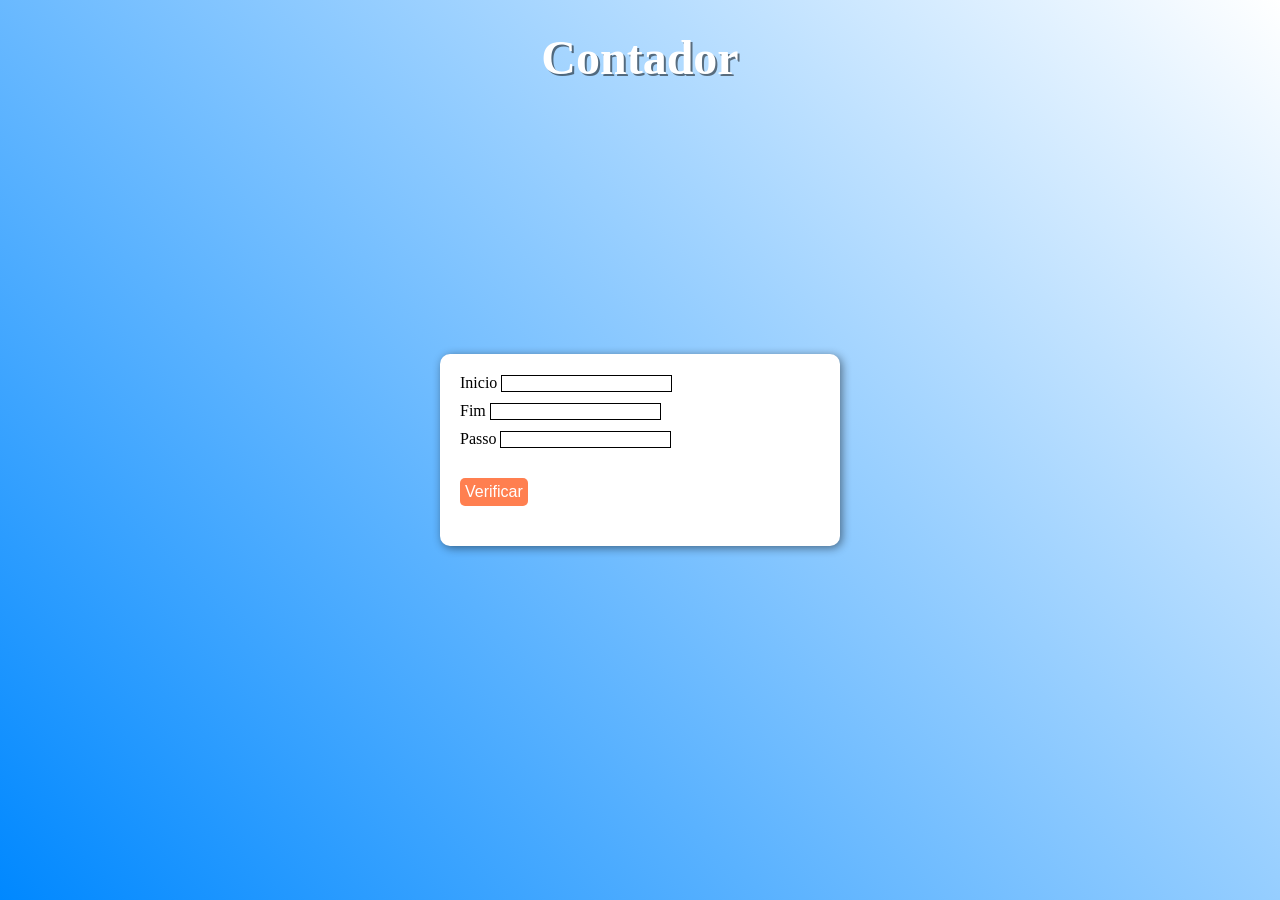
<file: Aula15/ex016/index.html>
<!doctype html>
<html lang="pt-br">
  <head>
    <meta charset="UTF-8" />
    <meta name="viewport" content="width=device-width, initial-scale=1.0" />
    <title>Contador</title>
    <link rel="stylesheet" href="style.css" />
  </head>
  <body>
    <h1>Contador</h1>

    <main>
      <div id="start">
        <label for="iinicio">Inicio</label>
        <input type="number" name="inicio" id="iinicio" />
      </div>

      <div id="fim">
        <label for="ifim">Fim</label>
        <input type="number" name="fim" id="ifim" />
      </div>

      <div id="passo">
        <label for="ipasso">Passo</label>
        <input type="number" name="passo" id="ipasso" />
      </div>

      <input type="button" value="Verificar" onclick="contar()" />

      <div id="resp"></div>
    </main>

    <script src="script.js"></script>
  </body>
</html>
</file>
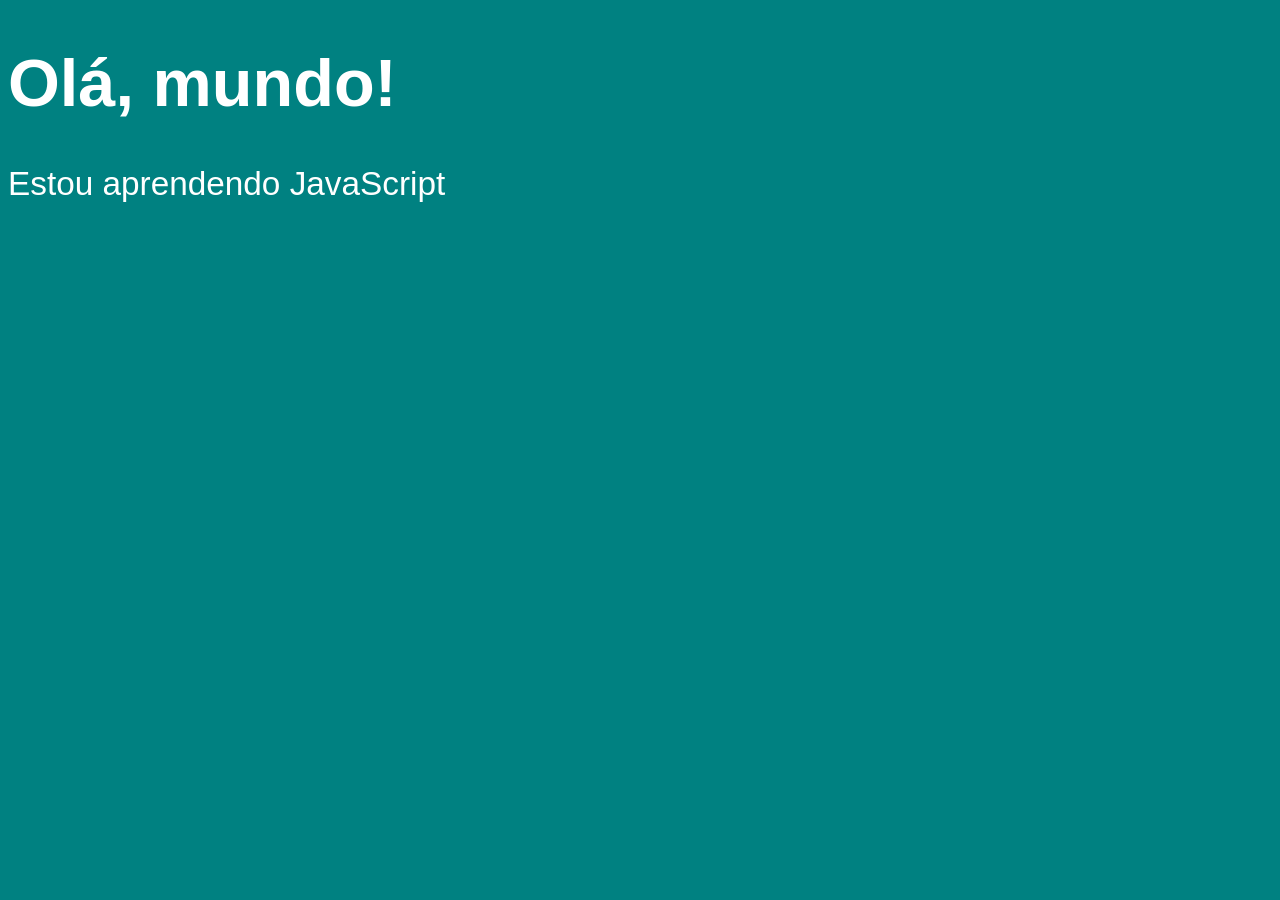
<file: Aula04/ex001.html>
<!doctype html>
<html lang="pt-br">
  <head>
    <meta charset="UTF-8" />
    <meta name="viewport" content="width=device-width, initial-scale=1.0" />
    <title>JavaScript</title>
    <style>
      body {
        background-color: rgb(0, 129, 129);
        color: white;
        font: normal 25pt arial;
      }
    </style>
  </head>
  <body>
    <h1>Olá, mundo!</h1>
    <p>Estou aprendendo JavaScript</p>

    <script>
      alert('Olá, mundo!');
      confirm('O que está achando de JavaScript?');
      prompt('Qual o seu nome?');

      //Comentário em uma única linha
      /*
        Comentário
        em
        várias
        linhas
      */
    </script>
  </body>
</html>
</file>
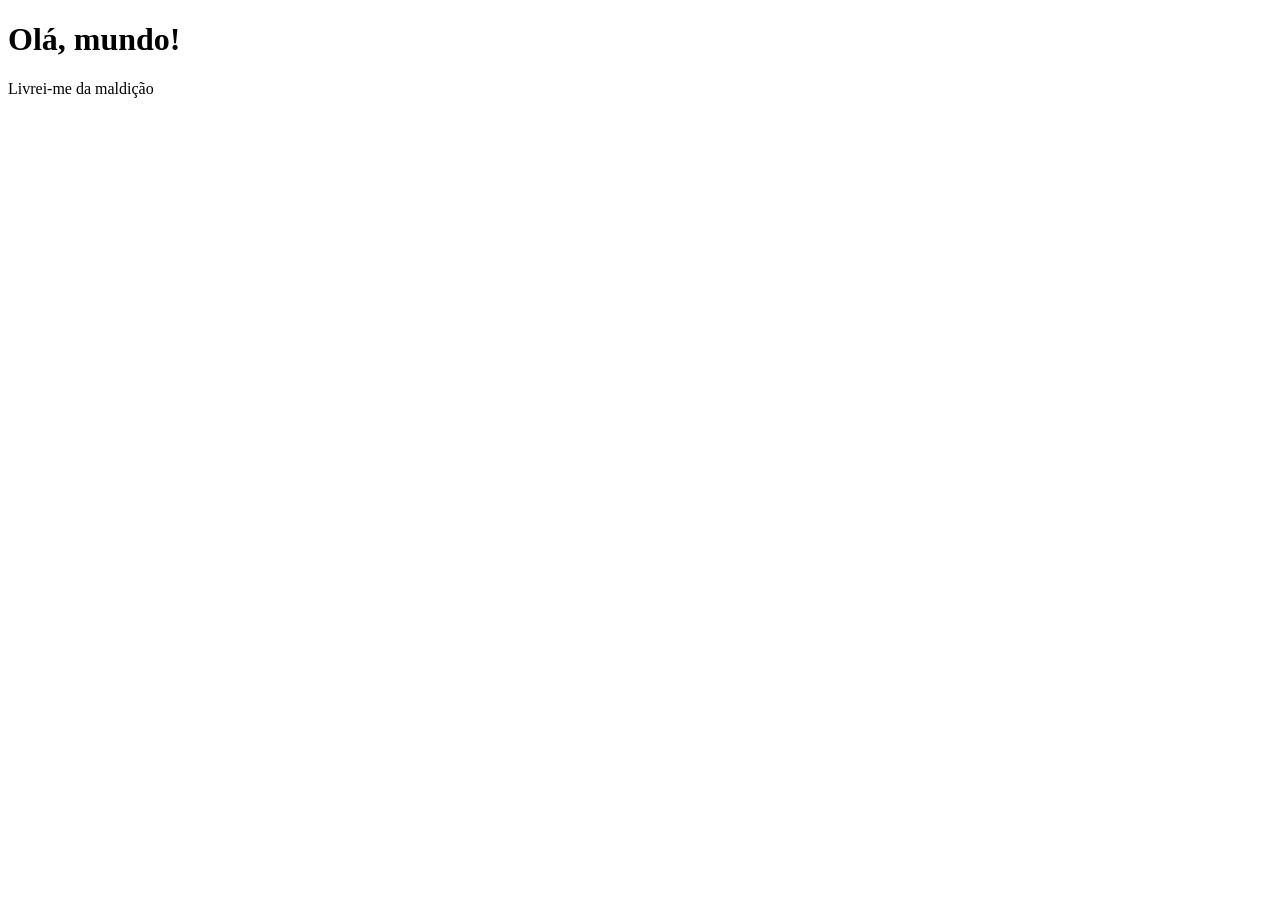
<file: Aula06/ex002.html>
<!doctype html>
<html lang="pt-br">
  <head>
    <meta charset="UTF-8" />
    <meta name="viewport" content="width=device-width, initial-scale=1.0" />
    <title>Document</title>
  </head>
  <body>
    <h1>Olá, mundo!</h1>
    <p>Livrei-me da maldição</p>

    <script>
      var nome = prompt('Qual é o seu nome?');
      alert('É um grande prazer conhecê-lo, ' + nome);
    </script>
  </body>
</html>
</file>
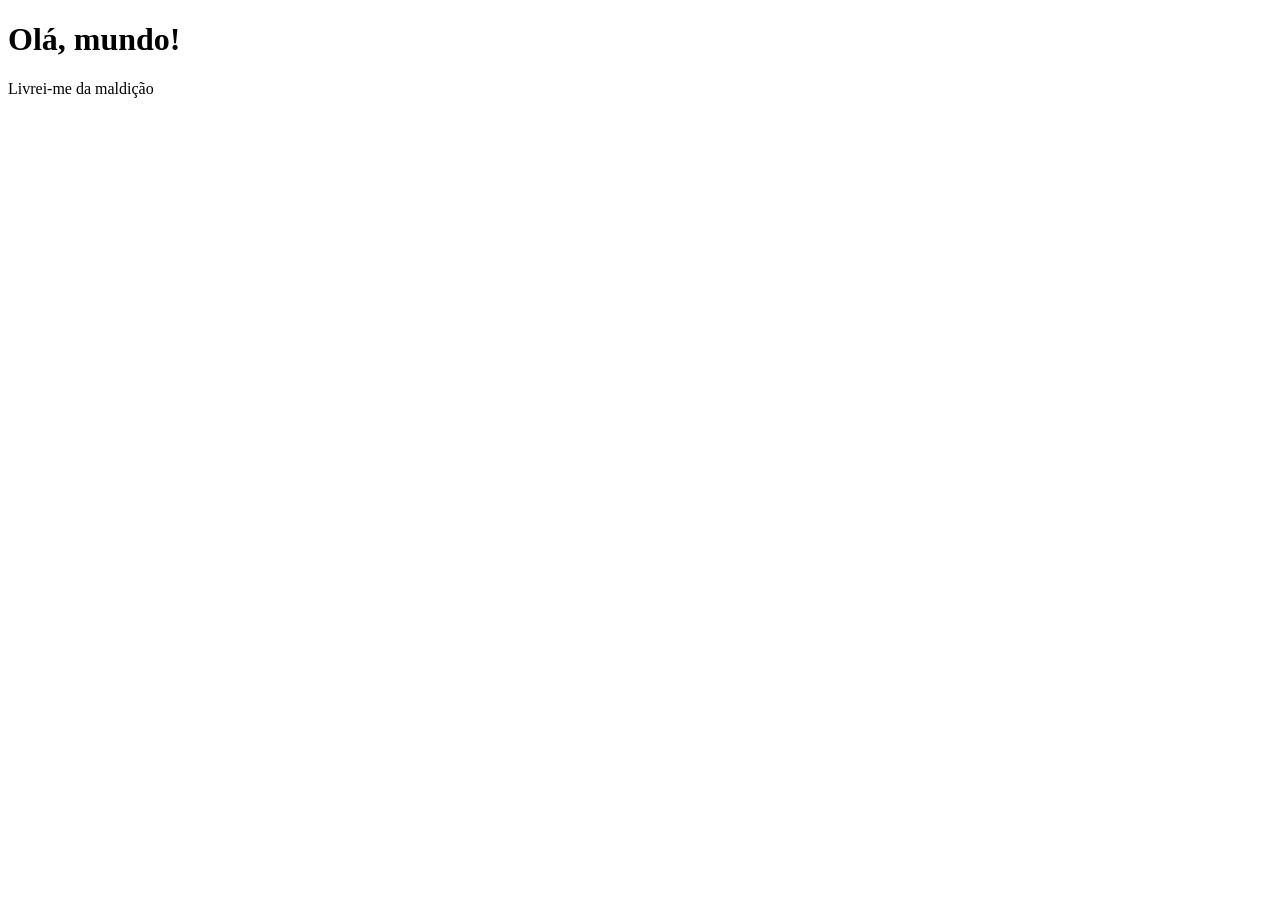
<file: Aula06/ex003.html>
<!doctype html>
<html lang="pt-br">
  <head>
    <meta charset="UTF-8" />
    <meta name="viewport" content="width=device-width, initial-scale=1.0" />
    <title>Document</title>
  </head>
  <body>
    <h1>Olá, mundo!</h1>
    <p>Livrei-me da maldição</p>

    <script>
      var n1 = Number(prompt('Digite um número: ')); //Conversão de string para number
      var n2 = Number(prompt('Digite outro número: '));
      var soma = n1 + n2;
      alert(`A soma entre ${n1} e ${n2} é ${soma}`); //Template string
      alert(typeof soma); //Conversão de number para string
      alert(typeof String(soma));
    </script>
  </body>
</html>
</file>
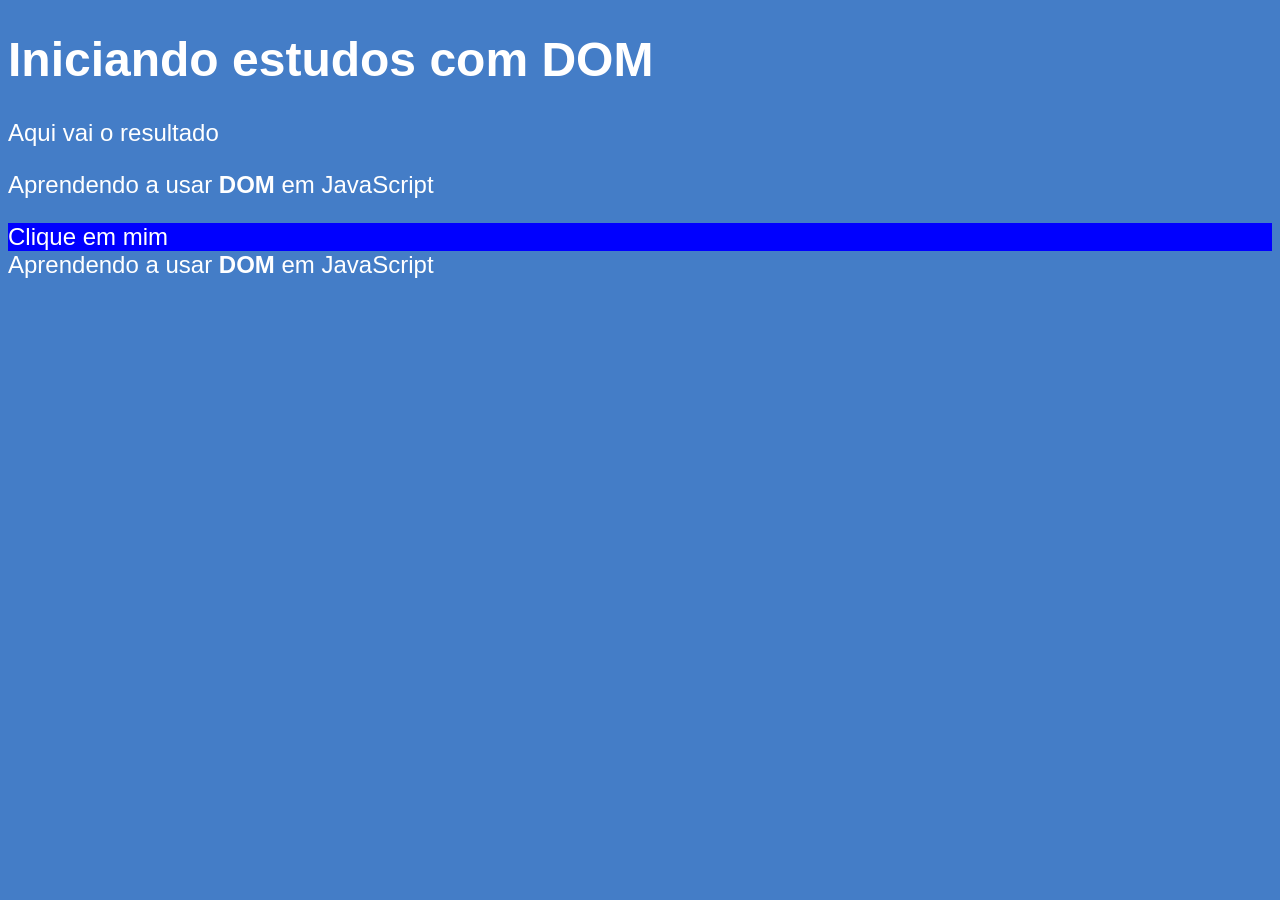
<file: Aula09/ex005.html>
<!doctype html>
<html lang="pt-br">
  <head>
    <meta charset="UTF-8" />
    <meta name="viewport" content="width=device-width, initial-scale=1.0" />
    <title>Primeiros passos com DOM</title>
    <style>
      body {
        background-color: rgb(68, 125, 199);
        color: white;
        font: normal 18pt Arial;
      }
    </style>
  </head>
  <body>
    <h1>Iniciando estudos com DOM</h1>
    <p>Aqui vai o resultado</p>
    <p>Aprendendo a usar <strong>DOM</strong> em JavaScript</p>
    <div id="msg">Clique em mim</div>

    <script>
      var corpo = document.body;
      var p1 = window.document.getElementsByTagName('p')[1];
      var d = document.querySelector('#msg');

      d.style.background = 'blue';

      document.write(p1.innerHTML);
    </script>
  </body>
</html>
</file>
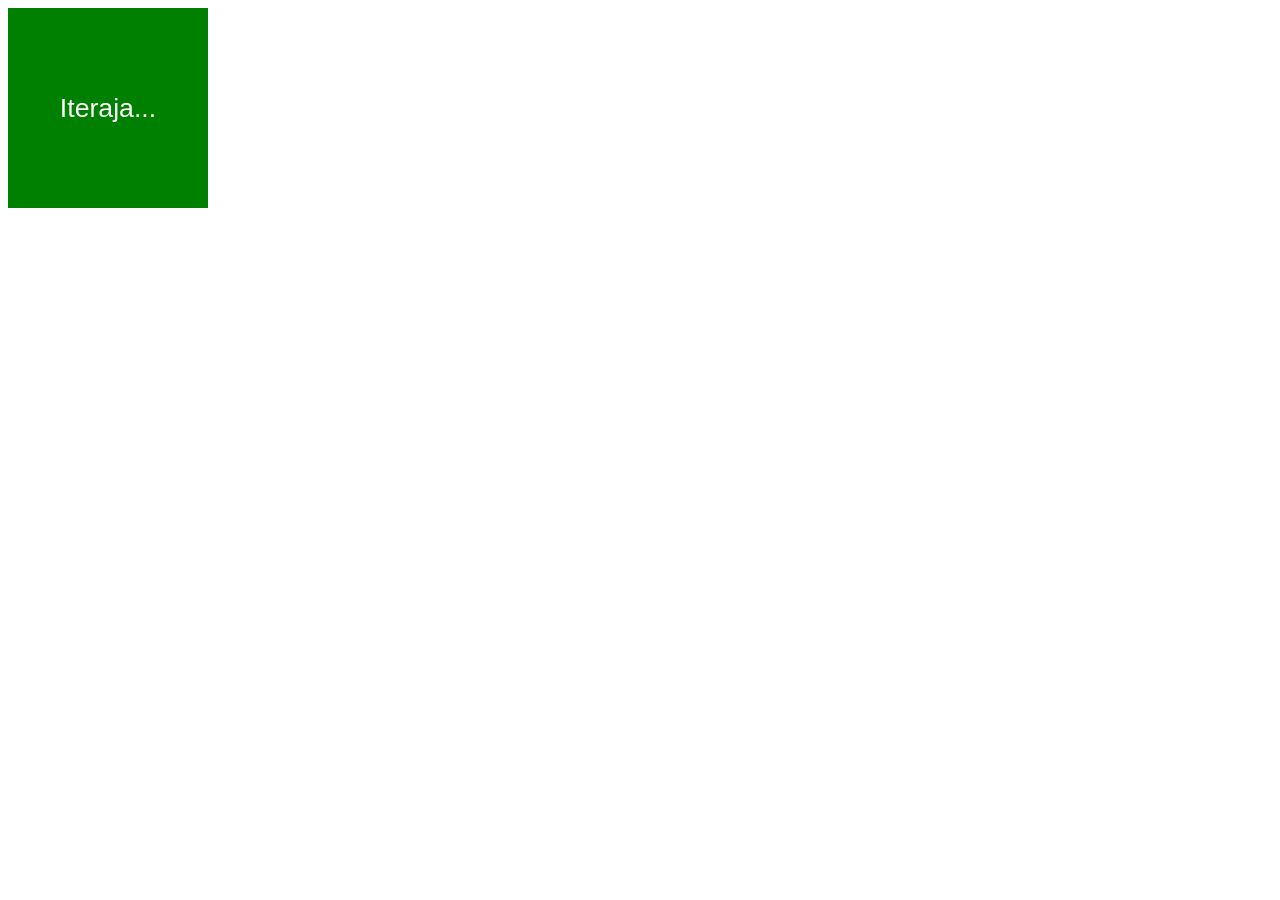
<file: Aula10/ex006.html>
<!doctype html>
<html lang="pt-br">
  <head>
    <meta charset="UTF-8" />
    <meta name="viewport" content="width=device-width, initial-scale=1.0" />
    <title>Eventos DOM</title>
    <style>
      #area {
        font: normal 20pt arial;
        background-color: green;
        color: white;
        width: 200px;
        height: 200px;
        text-align: center;
        line-height: 200px;
      }
    </style>
  </head>
  <body>
    <div id="area">Iteraja...</div>

    <script>
      var a = document.getElementById('area');

      a.addEventListener('click', clicar);
      a.addEventListener('mouseenter', entrar);
      a.addEventListener('mouseout', sair);

      function clicar() {
        a.innerText = 'Clicou!';
        a.style.background = 'red';
      }
      function entrar() {
        a.innerText = 'Entrou!';
      }

      function sair() {
        a.innerText = 'Saiu!';
        a.style.background = 'green';
      }
    </script>
  </body>
</html>
</file>
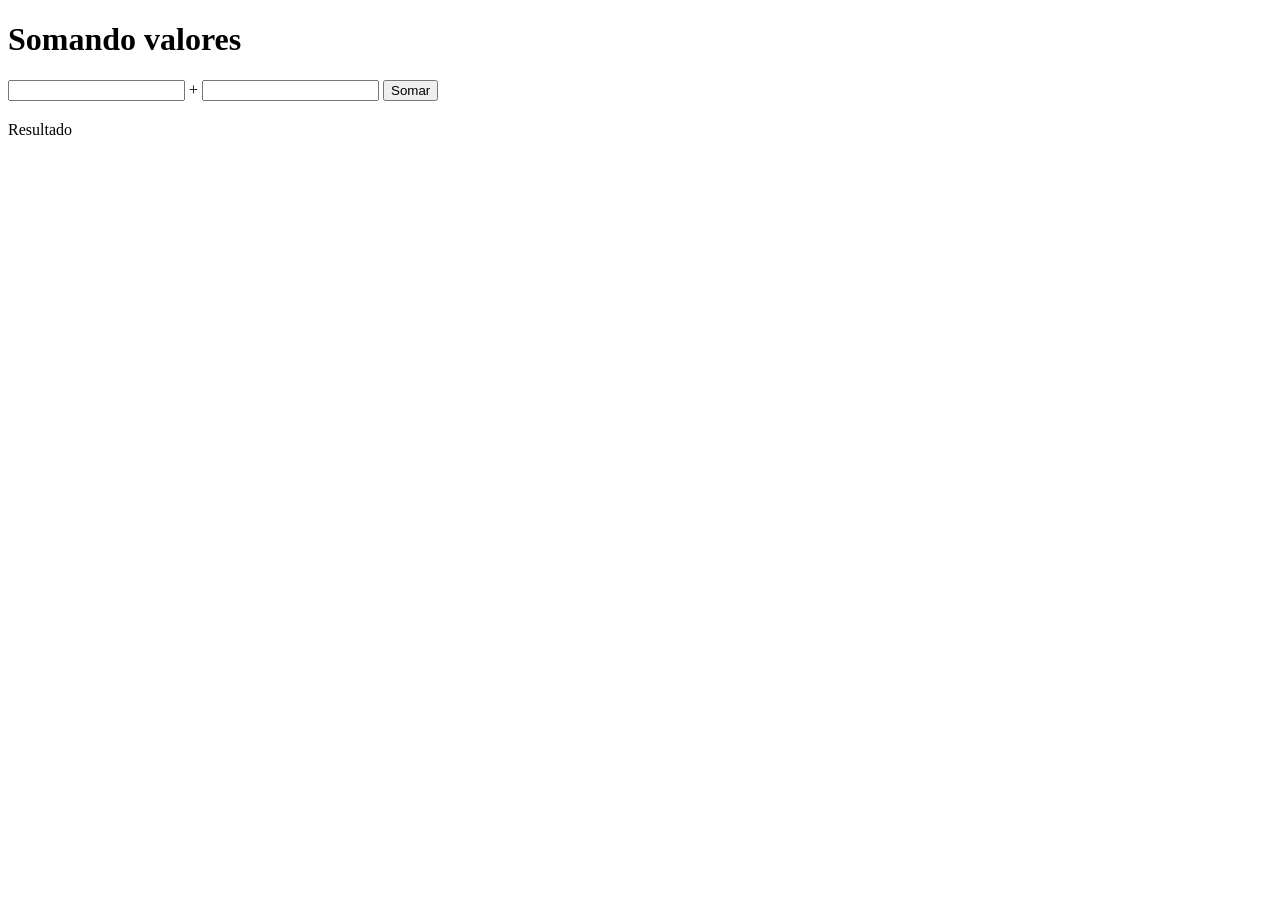
<file: Aula10/ex007.html>
<!doctype html>
<html lang="pt-br">
  <head>
    <meta charset="UTF-8" />
    <meta name="viewport" content="width=device-width, initial-scale=1.0" />
    <title>Document</title>
    <style>
      #res {
        margin-top: 20px;
      }
    </style>
  </head>
  <body>
    <h1>Somando valores</h1>

    <input type="number" name="txtn1" id="txtn1" /> +
    <input type="number" name="txtn2" id="txtn2" />
    <input type="button" value="Somar" onclick="somar()" />

    <div id="res">Resultado</div>

    <script>
      function somar() {
        var tn1 = document.getElementById('txtn1');
        var tn2 = document.getElementById('txtn2');
        var res = document.getElementById('res');

        var n1 = Number(tn1.value);
        var n2 = Number(tn2.value);
        var s = n1 + n2;

        res.innerHTML = `A soma entre ${n1} e ${n2} é igual a ${s}`;
      }
    </script>
  </body>
</html>
</file>
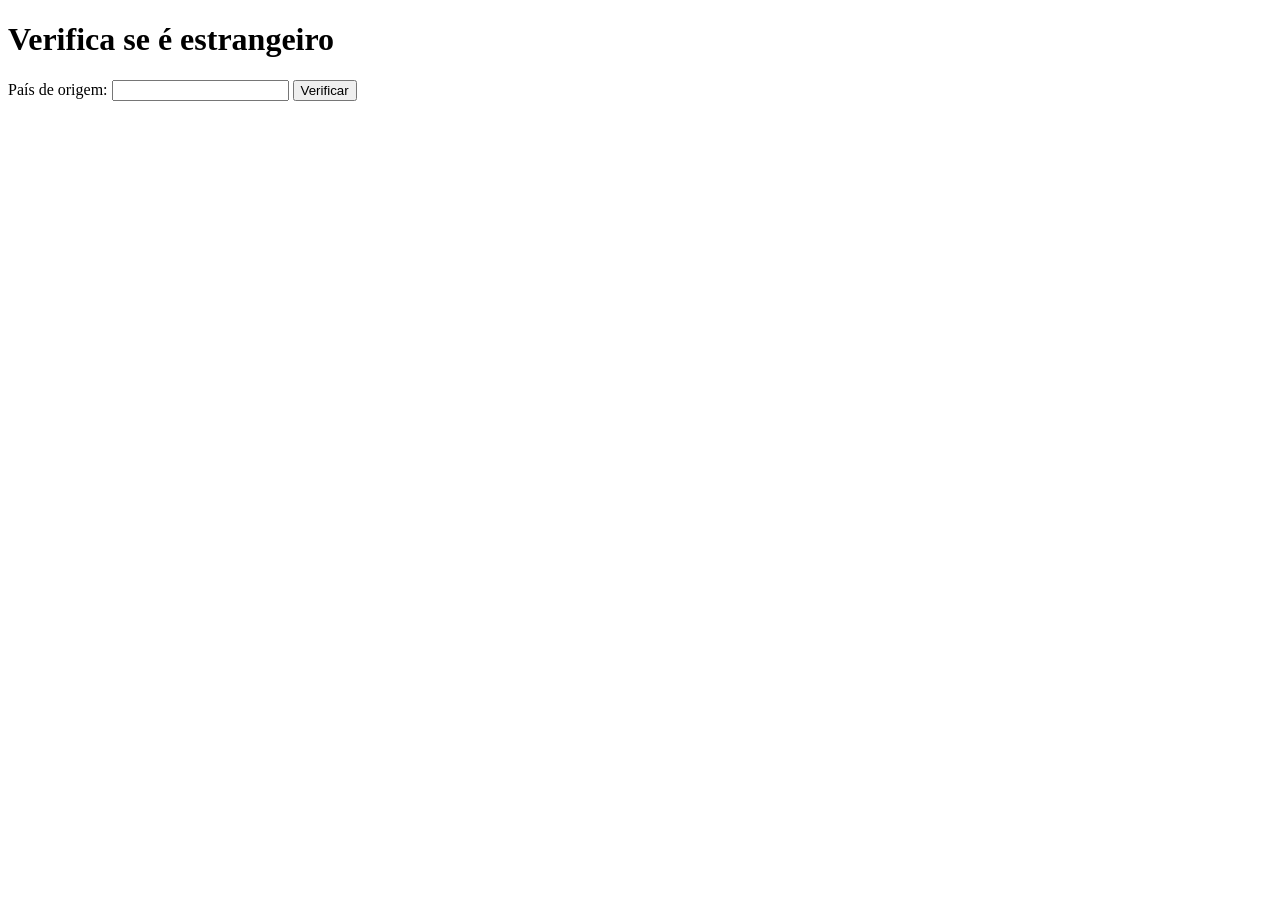
<file: Aula11/ex009-1.html>
<!doctype html>
<html lang="pt-br">
  <head>
    <meta charset="UTF-8" />
    <meta name="viewport" content="width=device-width, initial-scale=1.0" />
    <title>Hello, stranger</title>
  </head>
  <body>
    <h1>Verifica se é estrangeiro</h1>

    <label for="inac">País de origem: </label>
    <input type="text" name="nac" id="inac" />
    <input type="button" value="Verificar" onclick="verificar()" />

    <p id="resposta"></p>

    <script>
      function verificar() {
        let nacionalidade = document.getElementById('inac');
        let para = document.getElementById('resposta');
        let pais = nacionalidade.value;

        if (pais == 'Brasil') {
          para.innerHTML = 'Você é brasileiro';
        } else {
          para.innerHTML = 'Você é estrangeiro';
        }
      }
    </script>
  </body>
</html>
</file>
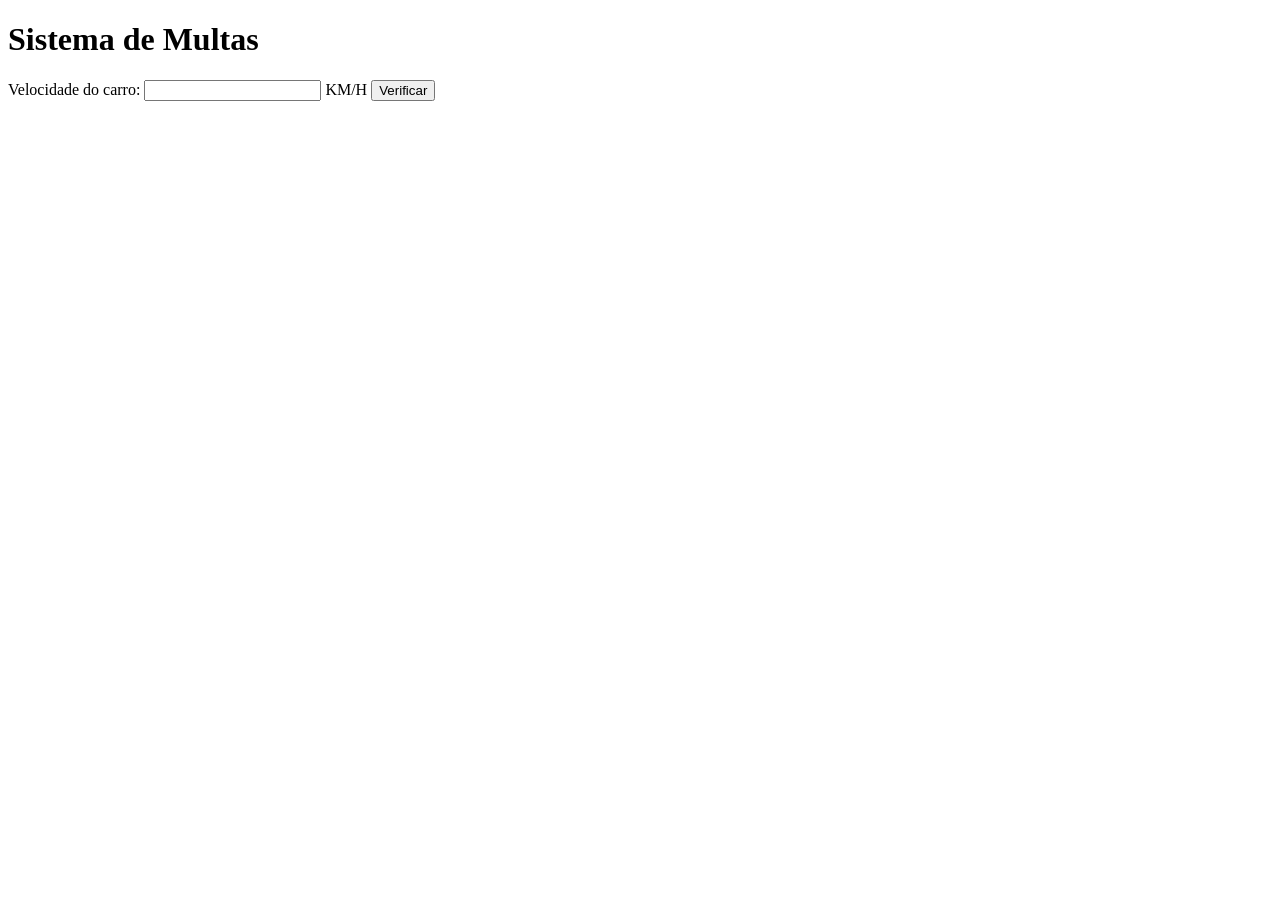
<file: Aula11/ex010.html>
<!doctype html>
<html lang="pt-br">
  <head>
    <meta charset="UTF-8" />
    <meta name="viewport" content="width=device-width, initial-scale=1.0" />
    <title>Sistema de Multas</title>
  </head>
  <body>
    <h1>Sistema de Multas</h1>

    <label for="ivel">Velocidade do carro: </label>
    <input type="number" name="vel" id="ivel" /> KM/H
    <input type="button" value="Verificar" onclick="calcular()" />

    <div class="res"></div>

    <script>
      function calcular() {
        let vel = document.getElementById('ivel');
        let res = document.querySelector('.res');
        let carVel = Number(vel.value);

        res.innerHTML = `<P>Sua velocidade atual é de ${carVel}km/h</p>`;

        if (carVel > 60) {
          res.innerHTML += '<P>Você está MULTADO por excesso de velocidade</p>';
        }

        res.innerHTML += '<P>Dirija sempre com cinto de segurança</p>';
      }
    </script>
  </body>
</html>
</file>
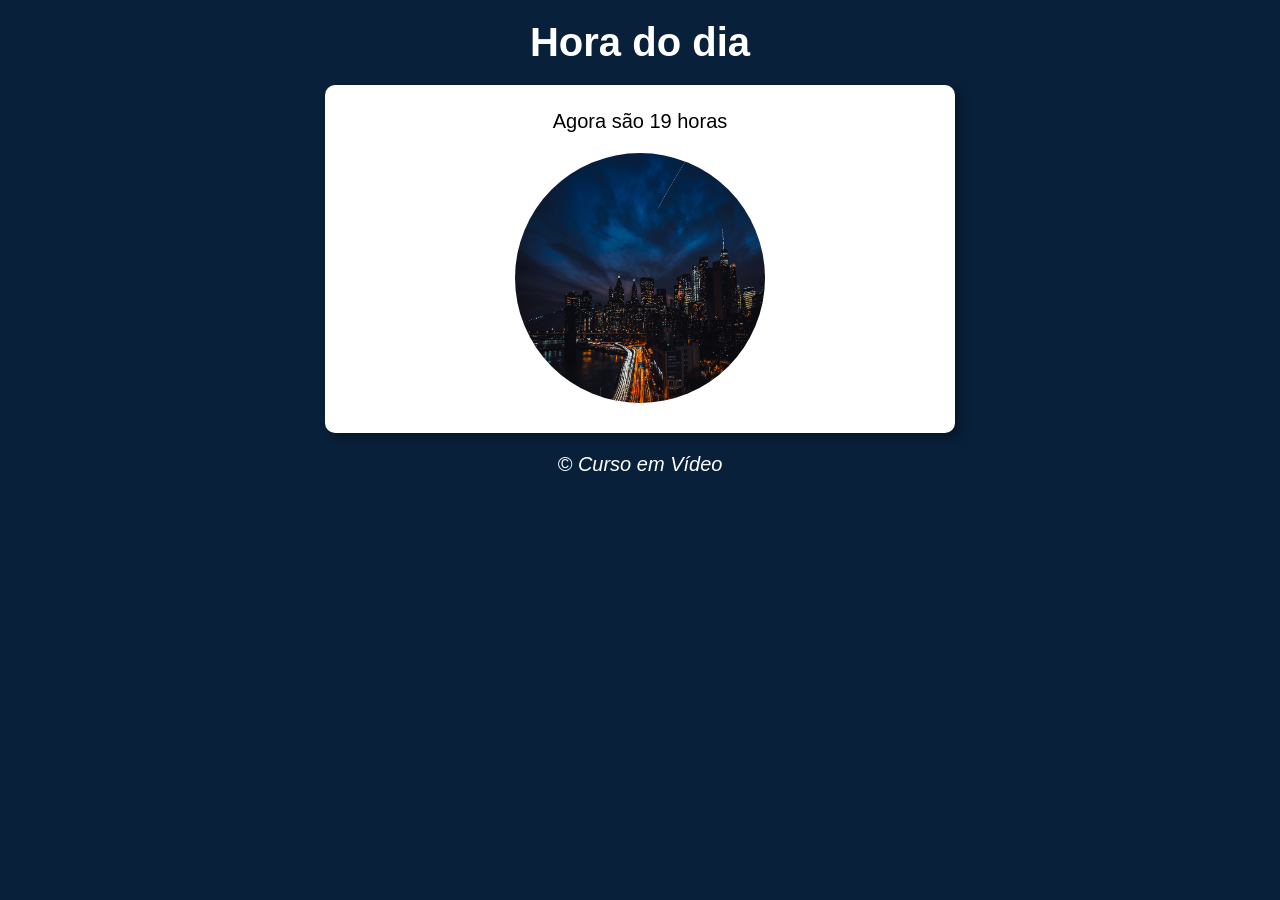
<file: Aula12ex/ex014/modelo.html>
<!doctype html>
<html lang="pt-br">
  <head>
    <meta charset="UTF-8" />
    <meta name="viewport" content="width=device-width, initial-scale=1.0" />
    <title>Modelo de exercício</title>
    <link rel="stylesheet" href="estilo.css" />
  </head>
  <body onload="carregar()">
    <header>
      <h1>Hora do dia</h1>
    </header>
    <main>
      <div id="msg">Aqui vai aparecer a mensagem</div>
      <div id="foto">
        <img src="../manhã.jpg" alt="imagem" id="imagem" />
      </div>
    </main>
    <footer>
      <p>&copy; Curso em Vídeo</p>
    </footer>

    <script src="script.js"></script>
  </body>
</html>
</file>
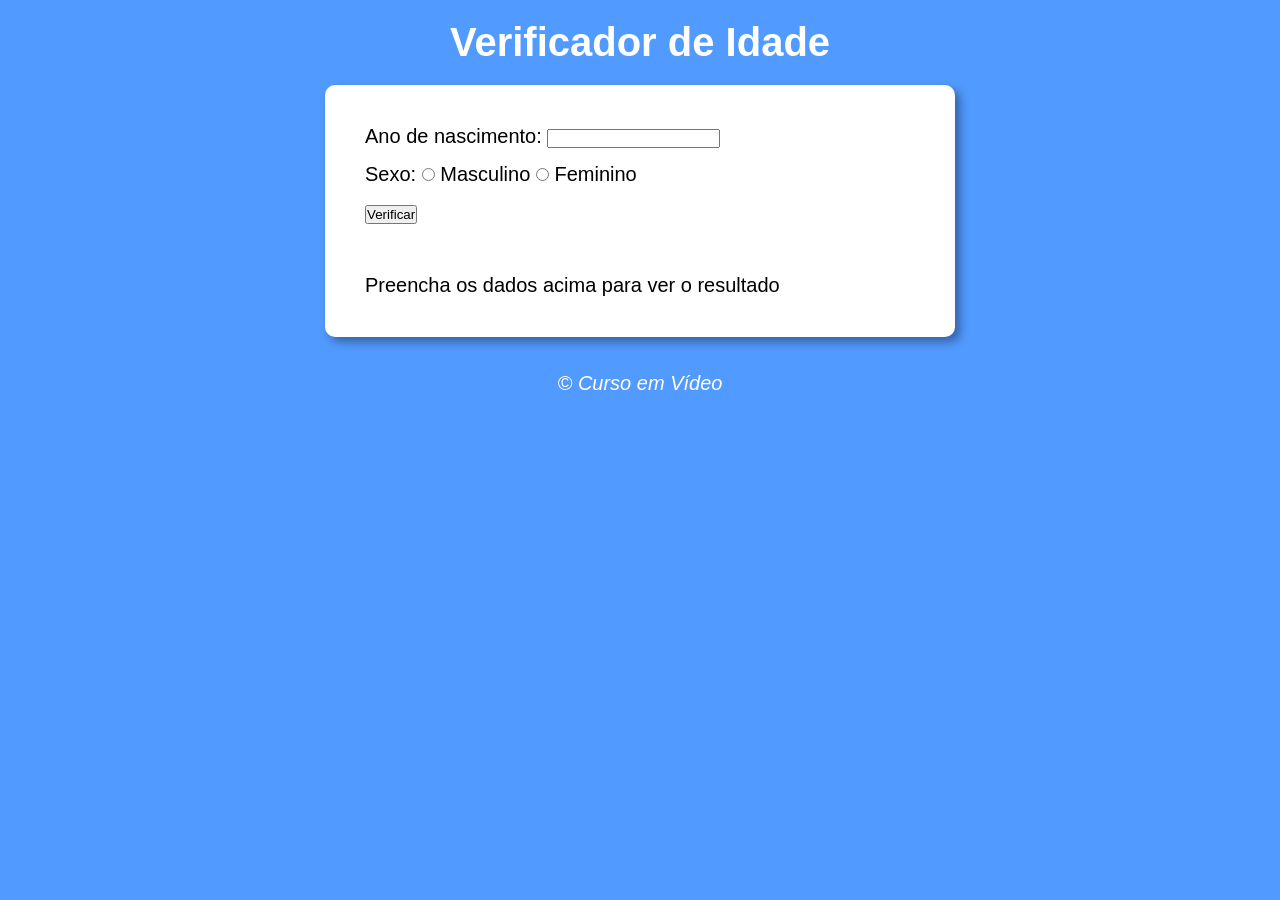
<file: Aula12ex/ex015/modelo.html>
<!doctype html>
<html lang="pt-br">
  <head>
    <meta charset="UTF-8" />
    <meta name="viewport" content="width=device-width, initial-scale=1.0" />
    <title>Verificador de Idade</title>
    <link rel="stylesheet" href="estilo.css" />
  </head>
  <body>
    <header>
      <h1>Verificador de Idade</h1>
    </header>
    <main>
      <div>
        <p>
          <label for="txtano">Ano de nascimento: </label>
          <input type="number" name="txtano" id="txtano" />
        </p>

        <p>
          Sexo:
          <input type="radio" name="sexo" id="masc" />
          <label for="masc">Masculino</label>
          <input type="radio" name="sexo" id="fem" />
          <label for="fem">Feminino</label>
        </p>

        <p>
          <input type="button" value="Verificar" onclick="verificar()" />
        </p>
      </div>
      <div id="container">
        <p id="res">Preencha os dados acima para ver o resultado</p>
      </div>
    </main>
    <footer>
      <p>&copy; Curso em Vídeo</p>
    </footer>

    <script src="script.js"></script>
  </body>
</html>
</file>
<file: Aula15/ex016/style.css>
@charset "UTF-8";

* {
  padding: 0px;
  margin: 0px;
  box-sizing: border-box;
}

body,
html {
  height: 100vh;
  width: 100vw;
}

body {
  background: linear-gradient(45deg, rgb(0, 136, 255), white);
  position: relative;
}

h1 {
  text-align: center;
  padding-top: 30px;
  color: white;
  text-shadow: 2px 2px 0px rgba(0, 0, 0, 0.507);
  font-size: 3em;
}

main {
  width: 400px;
  height: auto;
  position: absolute;
  top: 50%;
  left: 50%;
  background-color: white;
  padding: 20px;
  border-radius: 10px;
  box-shadow: 2px 2px 10px rgba(0, 0, 0, 0.482);

  transform: translate(-50%, -50%);
}

main > div > input {
  margin-bottom: 10px;
}

input[type='number'] {
  border: 1px solid black;
}

input[type='button'] {
  margin: 20px 0px;
  padding: 5px;
  border: none;
  background-color: coral;
  color: white;
  border-radius: 5px;
  cursor: pointer;
  font-size: 1em;
  transition:
    transform 0.3s ease,
    color 0.3s ease;
}

input[type='button']:hover {
  transform: scale(1.1);
  background-color: rgb(193, 97, 62);
}
</file>
<file: Aula12ex/ex014/estilo.css>
* {
  padding: 0;
  margin: 0;
}

body {
  background-color: rgb(81, 154, 255);
  font: normal 15pt arial;
}

header {
  color: white;
  text-align: center;
  padding: 20px;
}

main {
  background-color: white;
  padding: 15px;
  width: 600px;
  margin: auto;
  border-radius: 10px;
  box-shadow: 5px 5px 10px rgba(0, 0, 0, 0.353);
}

footer {
  color: white;
  text-align: center;
  font-style: italic;
  padding: 20px;
}

div {
  text-align: center;
  padding: 10px;
}

img {
  width: 250px;
  height: 250px;
  border-radius: 50%;
}
</file>
<file: Aula12ex/ex015/estilo.css>
* {
  padding: 0;
  margin: 0;
}

body {
  background-color: rgb(81, 154, 255);
  font: normal 15pt arial;
}

header {
  color: white;
  text-align: center;
  padding: 20px;
}

main {
  background-color: white;
  padding: 15px;
  width: 600px;
  margin: auto;
  border-radius: 10px;
  box-shadow: 5px 5px 10px rgba(0, 0, 0, 0.353);
}

footer {
  color: white;
  text-align: center;
  font-style: italic;
  padding: 20px;
}

p {
  margin: 15px;
}

div {
  padding: 10px;
}

img {
  width: 250px;
  height: 250px;
  border-radius: 50%;
}

#foto {
  display: block;
  margin: auto;
}
</file>
